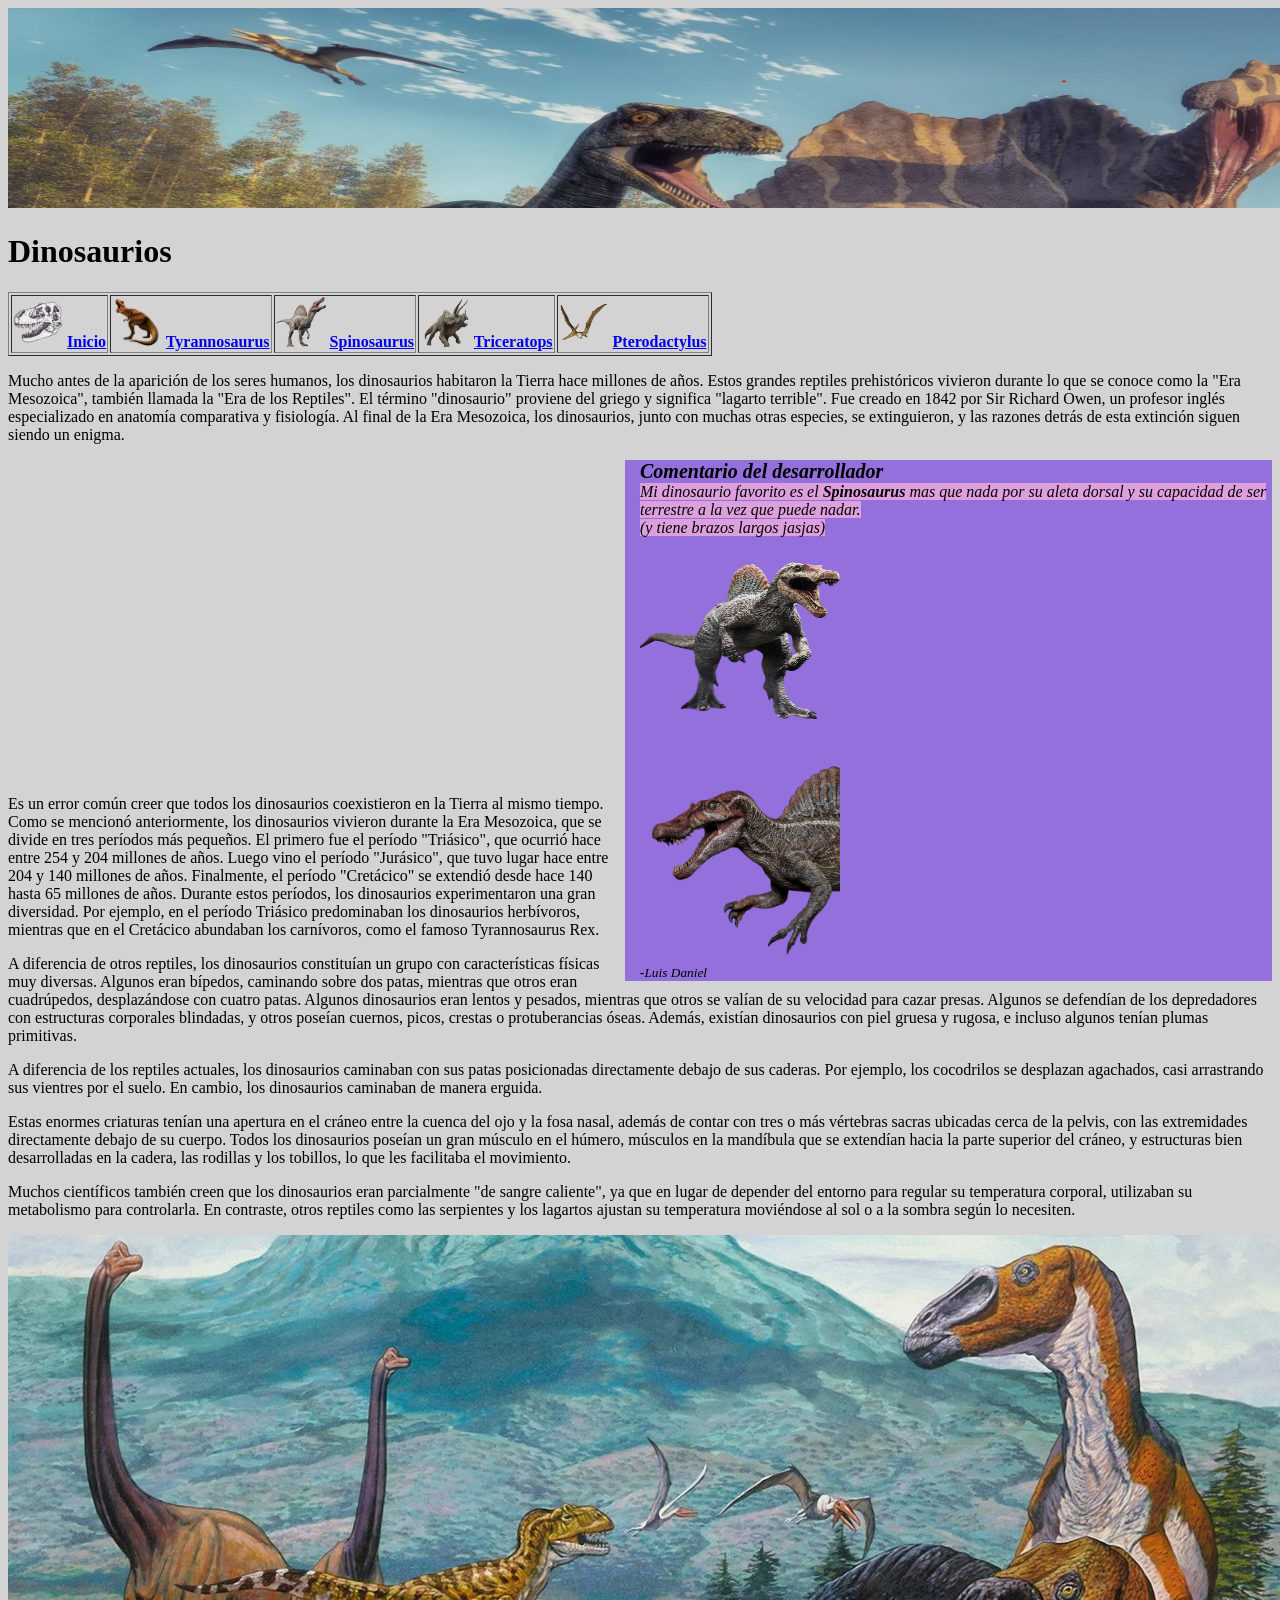
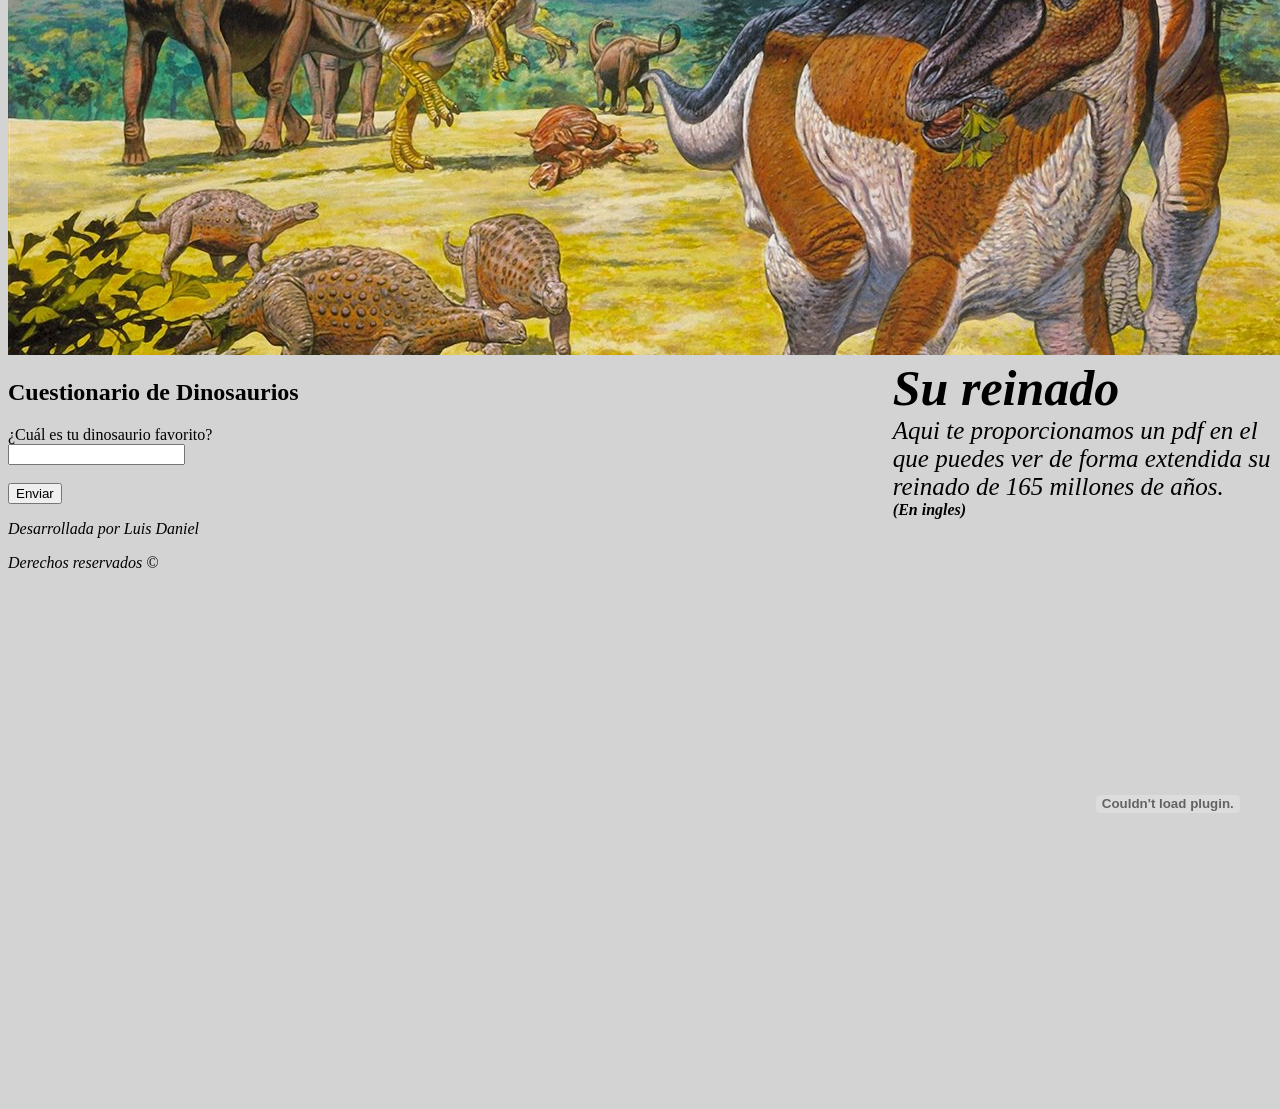
<file: index.html>
<!DOCTYPE html>
<html lang="en">
<head>
    <link rel="stylesheet" href="style.css">
    <meta charset="UTF-8">
    <meta name="viewport" content="width=device-width, initial-scale=1.0">
    
    <title>Dinosaurios</title>
</head>

    <img src="Screenshot 2024-08-23 225216.jpg" width="1895" height="200">
<body>

    <header>
        <h1>Dinosaurios</h1>

        <nav>

            <table border="1px" >
                <tr>
                    <th>
                        <img src="Main.png" width="50" height="50">
                        <a href="index.html">Inicio</a>
                    </th>

                    <th>
                        <img src="tyrannosaurus-rex-free-png-images.png" width="50" height="50">
                       <a href="Tyrannosaurus.html">Tyrannosaurus</a>
                    </th>
                    <th>
                        <img src="Spino.png" width="50" height="50" >
                        <a href="Spinosaurus.html">Spinosaurus</a>
                    </th>
                    <th>
                        <img src="Trike.png" width="50" height="50">
                        <a href="Triceratops.html">Triceratops</a>
                    </th>
                    <th>
                        <img src="Ptera.png" width="50" height="50">
                        <a href="Pterodactylus.html">Pterodactylus</a>
                    </th>
                </tr>
               
            </table>
            
            <main>

                <p>
                    Mucho antes de la aparición de los seres humanos, los dinosaurios habitaron la Tierra hace millones de años. Estos grandes reptiles prehistóricos vivieron durante lo que se conoce como la "Era Mesozoica", también llamada la "Era de los Reptiles". El término "dinosaurio" proviene del griego y significa "lagarto terrible". Fue creado en 1842 por Sir Richard Owen, un profesor inglés especializado en anatomía comparativa y fisiología. Al final de la Era Mesozoica, los dinosaurios, junto con muchas otras especies, se extinguieron, y las razones detrás de esta extinción siguen siendo un enigma.
                </p>

                <iframe width="600" height="315" src="https://www.youtube.com/embed/_6SYA6OUrdU?si=Eaju0pKtAET9_5sD" title="YouTube video player" frameborder="0" allow="accelerometer; autoplay; clipboard-write; encrypted-media; gyroscope; picture-in-picture; web-share" referrerpolicy="strict-origin-when-cross-origin" allowfullscreen></iframe> 
                <aside2>
                    <span style="font-size: 20px;"><b>Comentario del desarrollador</b></span>
                    <br><span style="font-size: 15; background-color:plum;">Mi dinosaurio favorito es el <b>Spinosaurus</b> mas que nada por su aleta dorsal y su capacidad de ser terrestre a la vez que puede nadar. 
                        <br>(y tiene brazos largos jasjas)</span>
                    <br><img src="spinos.png" width="200" height="200" alt=""> &nbsp;&nbsp;&nbsp;&nbsp;&nbsp;&nbsp;&nbsp;&nbsp;&nbsp;&nbsp;&nbsp;&nbsp;&nbsp;&nbsp;&nbsp;&nbsp;&nbsp;&nbsp;&nbsp;&nbsp;&nbsp;&nbsp;&nbsp;&nbsp;&nbsp;&nbsp;&nbsp;&nbsp;&nbsp;&nbsp;&nbsp;&nbsp;&nbsp;&nbsp;&nbsp;&nbsp;&nbsp;&nbsp;&nbsp;&nbsp;&nbsp;&nbsp;&nbsp;&nbsp;&nbsp;&nbsp;&nbsp;&nbsp;&nbsp;&nbsp;&nbsp;&nbsp;&nbsp;&nbsp;&nbsp;&nbsp;&nbsp;&nbsp;&nbsp;&nbsp;&nbsp;&nbsp;&nbsp;&nbsp;&nbsp;&nbsp;&nbsp;&nbsp;&nbsp;&nbsp;&nbsp;&nbsp;&nbsp;&nbsp;&nbsp;&nbsp;&nbsp;&nbsp;&nbsp;&nbsp;&nbsp;&nbsp;&nbsp;&nbsp;&nbsp;&nbsp;&nbsp;&nbsp;&nbsp;&nbsp;&nbsp;&nbsp;&nbsp;&nbsp;&nbsp;&nbsp;&nbsp;&nbsp;&nbsp;&nbsp;&nbsp;&nbsp;&nbsp;&nbsp;&nbsp;&nbsp;&nbsp;&nbsp;&nbsp;&nbsp;&nbsp;&nbsp;&nbsp;&nbsp;&nbsp;&nbsp;&nbsp;&nbsp;&nbsp;&nbsp;&nbsp;&nbsp;&nbsp;&nbsp;&nbsp;&nbsp;&nbsp;&nbsp;&nbsp;&nbsp;&nbsp;&nbsp;&nbsp; <img src="spinosa.png"  height="200" width="200">

                    <br><small><b>-</b>Luis Daniel</small>
                </aside2>


                <p>Es un error común creer que todos los dinosaurios coexistieron en la Tierra al mismo tiempo. Como se mencionó anteriormente, los dinosaurios vivieron durante la Era Mesozoica, que se divide en tres períodos más pequeños. El primero fue el período "Triásico", que ocurrió hace entre 254 y 204 millones de años. Luego vino el período "Jurásico", que tuvo lugar hace entre 204 y 140 millones de años. Finalmente, el período "Cretácico" se extendió desde hace 140 hasta 65 millones de años. Durante estos períodos, los dinosaurios experimentaron una gran diversidad. Por ejemplo, en el período Triásico predominaban los dinosaurios herbívoros, mientras que en el Cretácico abundaban los carnívoros, como el famoso Tyrannosaurus Rex.</p>
                

                <p>A diferencia de otros reptiles, los dinosaurios constituían un grupo con características físicas muy diversas. Algunos eran bípedos, caminando sobre dos patas, mientras que otros eran cuadrúpedos, desplazándose con cuatro patas. Algunos dinosaurios eran lentos y pesados, mientras que otros se valían de su velocidad para cazar presas. Algunos se defendían de los depredadores con estructuras corporales blindadas, y otros poseían cuernos, picos, crestas o protuberancias óseas. Además, existían dinosaurios con piel gruesa y rugosa, e incluso algunos tenían plumas primitivas.</p>

                <p>A diferencia de los reptiles actuales, los dinosaurios caminaban con sus patas posicionadas directamente debajo de sus caderas. Por ejemplo, los cocodrilos se desplazan agachados, casi arrastrando sus vientres por el suelo. En cambio, los dinosaurios caminaban de manera erguida.</p>

                <p>Estas enormes criaturas tenían una apertura en el cráneo entre la cuenca del ojo y la fosa nasal, además de contar con tres o más vértebras sacras ubicadas cerca de la pelvis, con las extremidades directamente debajo de su cuerpo. Todos los dinosaurios poseían un gran músculo en el húmero, músculos en la mandíbula que se extendían hacia la parte superior del cráneo, y estructuras bien desarrolladas en la cadera, las rodillas y los tobillos, lo que les facilitaba el movimiento.</p>

                <p>Muchos científicos también creen que los dinosaurios eran parcialmente "de sangre caliente", ya que en lugar de depender del entorno para regular su temperatura corporal, utilizaban su metabolismo para controlarla. En contraste, otros reptiles como las serpientes y los lagartos ajustan su temperatura moviéndose al sol o a la sombra según lo necesiten.</p>

                

                <img src="dinosaurios-australia_0debc1ca_1280x720.jpg" alt="">


                    <aside1>
                        <span style="font-size: 50px;"><b>Su reinado</b></span>
                        <br><span style="font-size: 25px;">Aqui te proporcionamos un pdf en el que puedes ver de forma extendida su reinado de 165 millones de años.</span>
                        <br><b>(En ingles)</b>
                        <embed src="https://www.uc.edu/content/dam/refresh/cont-ed-62/olli/dinosaurs.pdf" width="550" height="570" type="">
                        <p></p>
                    </aside1>

                    <h1>Cuestionario de Dinosaurios</h1>
                    <form onsubmit="mostrarRespuesta(); return false;">
                        <label for="dinosaurio">¿Cuál es tu dinosaurio favorito?</label><br>
                        <input type="text" id="dinosaurio" name="dinosaurio" required><br><br>
                        <input type="submit" value="Enviar">
                    </form>

                    <footer>
                      <address>
                        <p>Desarrollada por Luis Daniel</p>
                        <p>Derechos reservados &copy;</p>
                      </address>
        
                    </footer>
                    
        
            </main>

        </nav>
        
    
    </header>

    <script src="script.js" type="text/JavaScript"></script>
</body>
</html>
</file>
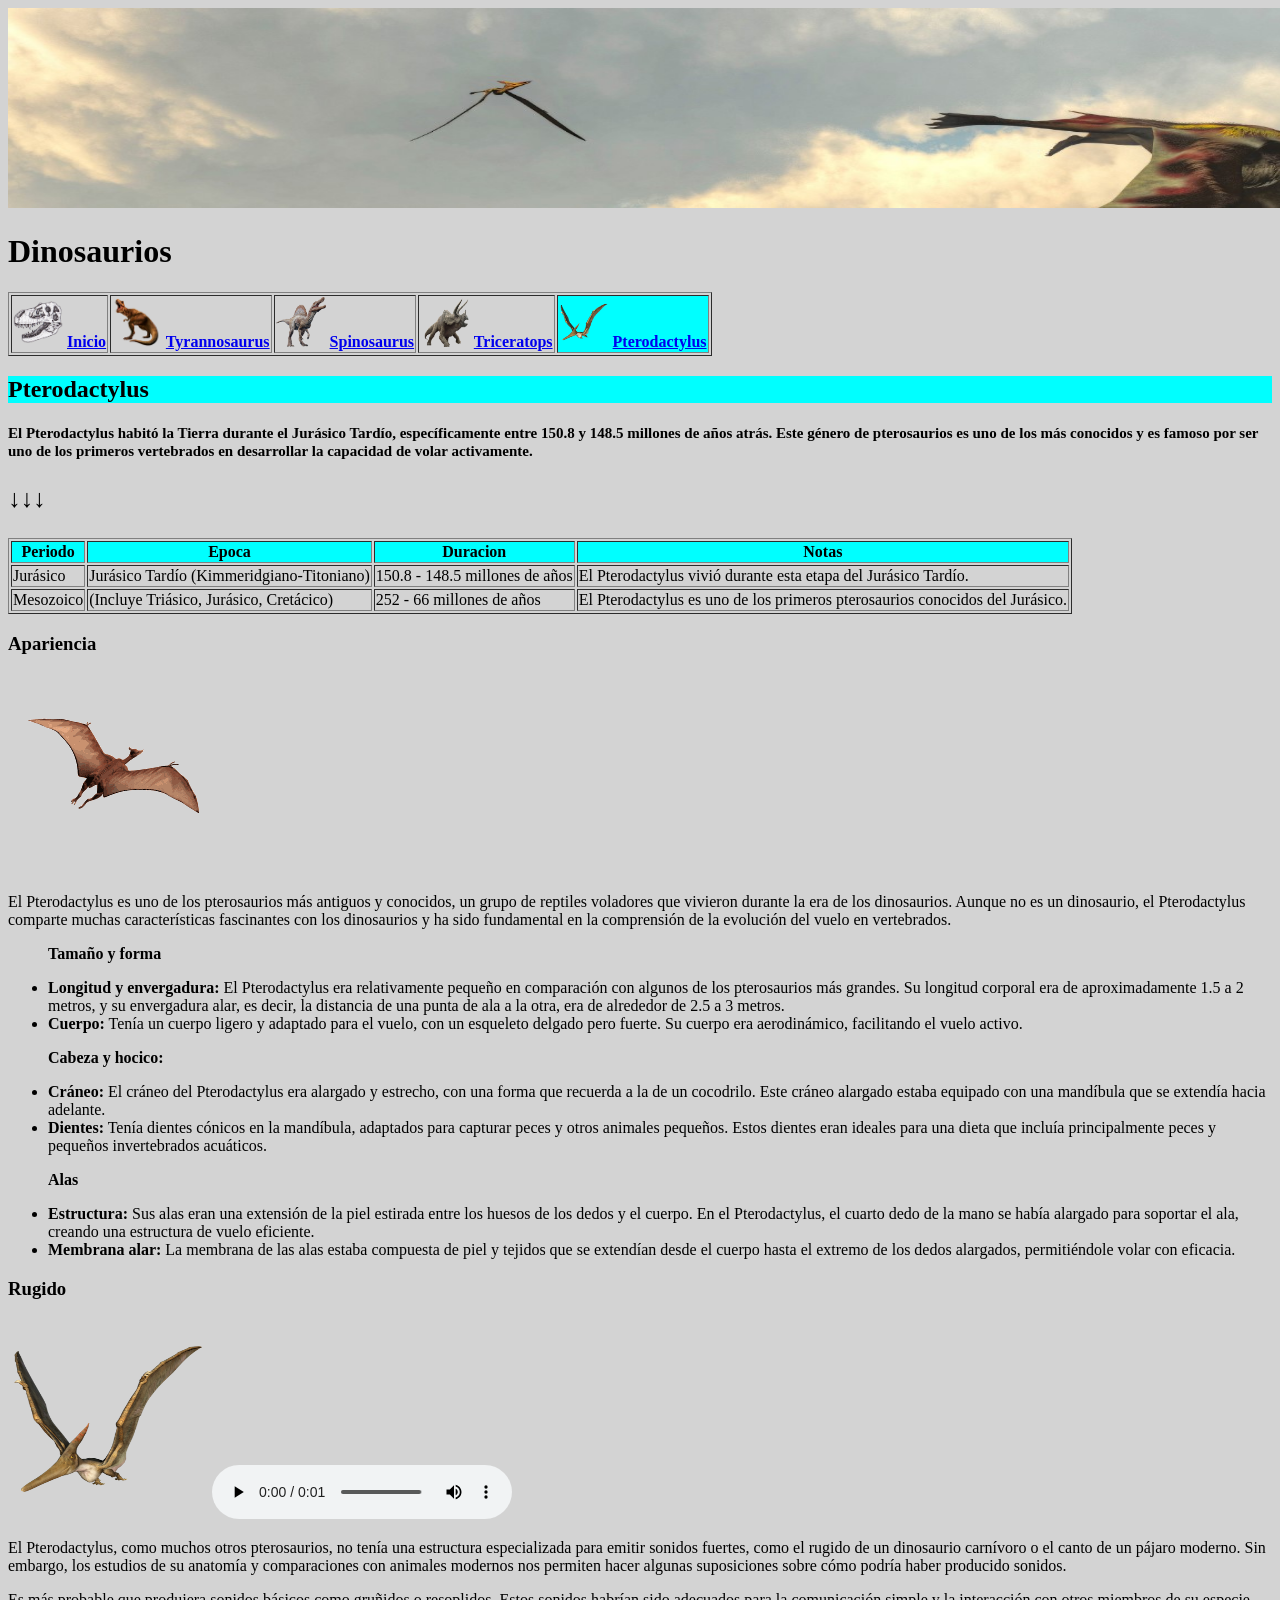
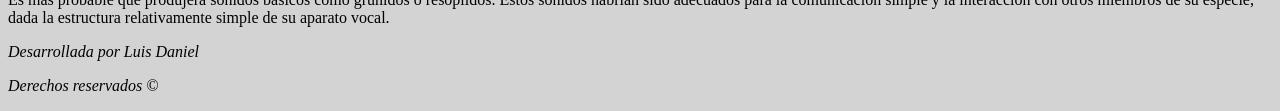
<file: Pterodactylus.html>
<!DOCTYPE html>
<html lang="en">
<head>
    <link rel="stylesheet" href="style.css">
    <meta charset="UTF-8">
    <meta name="viewport" content="width=device-width, initial-scale=1.0">
    
    <title>Dinosaurios</title>
</head>

    <img src="Pteroda.jpg" width="1895" height="200">
<body>

    <header>
        <h1>Dinosaurios</h1>

        <nav>
            <table border="1px" >
                <tr>
                    <th>
                        <img src="Main.png" width="50" height="50">
                        <a href="index.html">Inicio</a>
                    </th>

                    <th>
                        <img src="tyrannosaurus-rex-free-png-images.png" width="50" height="50">
                       <a href="Tyrannosaurus.html">Tyrannosaurus</a>
                    </th>
                    <th>
                        <img src="Spino.png" width="50" height="50" >
                        <a href="Spinosaurus.html">Spinosaurus</a>
                    </th>
                    <th>
                        <img src="Trike.png" width="50" height="50">
                        <a href="Triceratops.html">Triceratops</a>
                    </th>
                    <th class="Ptera">
                        <img src="Ptera.png" width="50" height="50">
                        <a href="Pterodactylus.html">Pterodactylus</a>
                    </th>
                </tr>
               
            </table>
        </nav>

        <h2 class="Ptera">Pterodactylus</h2>

        <h4><span style="font-size: 15px; font-family:Georgia, 'Times New Roman', Times, serif;">El Pterodactylus habitó la Tierra durante el Jurásico Tardío, específicamente entre 150.8 y 148.5 millones de años atrás. Este género de pterosaurios es uno de los más conocidos y es famoso por ser uno de los primeros vertebrados en desarrollar la capacidad de volar activamente.</span></h4>
        <span style="font-size: 25px;"><p><b>&darr;&darr;&darr;</b></p></span>
        <table border="1px">
            <tr class="Ptera">
                <th><b>Periodo</b></th>
                <th><b>Epoca</b></th>
                <th><b>Duracion</b></th>
                <th><b>Notas</b></th>
            </tr>
            <tr>
                <td>Jurásico</td>
                <td>Jurásico Tardío (Kimmeridgiano-Titoniano)</td>
                <td>150.8 - 148.5 millones de años</td>
                <td>El Pterodactylus vivió durante esta etapa del Jurásico Tardío.</td>
            </tr>
            <tr>
                <td>Mesozoico</td>
                <td>(Incluye Triásico, Jurásico, Cretácico)</td>
                <td>252 - 66 millones de años</td>
                <td>El Pterodactylus es uno de los primeros pterosaurios conocidos del Jurásico.</td>
            </tr>
        </table>
            
            <main>

                <h3>Apariencia</h3>
                <img src="Ptera.gif" alt="">
                <p>El Pterodactylus es uno de los pterosaurios más antiguos y conocidos, un grupo de reptiles voladores que vivieron durante la era de los dinosaurios. Aunque no es un dinosaurio, el Pterodactylus comparte muchas características fascinantes con los dinosaurios y ha sido fundamental en la comprensión de la evolución del vuelo en vertebrados.</p>
                <ul>
                    <p><b>Tamaño y forma</b></p>
                    <li><b>Longitud y envergadura:</b> El Pterodactylus era relativamente pequeño en comparación con algunos de los pterosaurios más grandes. Su longitud corporal era de aproximadamente 1.5 a 2 metros, y su envergadura alar, es decir, la distancia de una punta de ala a la otra, era de alrededor de 2.5 a 3 metros.</li>
                    <li><b>Cuerpo:</b> Tenía un cuerpo ligero y adaptado para el vuelo, con un esqueleto delgado pero fuerte. Su cuerpo era aerodinámico, facilitando el vuelo activo.</li>
                    <p><b>Cabeza y hocico:</b></p>
                    <li><b>Cráneo:</b> El cráneo del Pterodactylus era alargado y estrecho, con una forma que recuerda a la de un cocodrilo. Este cráneo alargado estaba equipado con una mandíbula que se extendía hacia adelante.</li>
                    <li><b>Dientes:</b> Tenía dientes cónicos en la mandíbula, adaptados para capturar peces y otros animales pequeños. Estos dientes eran ideales para una dieta que incluía principalmente peces y pequeños invertebrados acuáticos.</li>
                    <p><b>Alas</b></p>
                    <li><b>Estructura:</b> Sus alas eran una extensión de la piel estirada entre los huesos de los dedos y el cuerpo. En el Pterodactylus, el cuarto dedo de la mano se había alargado para soportar el ala, creando una estructura de vuelo eficiente.</li>
                    <li><b>Membrana alar:</b> La membrana de las alas estaba compuesta de piel y tejidos que se extendían desde el cuerpo hasta el extremo de los dedos alargados, permitiéndole volar con eficacia.</li>
                </ul>

                <h3>Rugido</h3>
                <img src="Ptera.png" width="200" height="200" alt="">
                <audio controls src="Ptera.ogg"></audio>
                <p>El Pterodactylus, como muchos otros pterosaurios, no tenía una estructura especializada para emitir sonidos fuertes, como el rugido de un dinosaurio carnívoro o el canto de un pájaro moderno. Sin embargo, los estudios de su anatomía y comparaciones con animales modernos nos permiten hacer algunas suposiciones sobre cómo podría haber producido sonidos.</p>
                <p>Es más probable que produjera sonidos básicos como gruñidos o resoplidos. Estos sonidos habrían sido adecuados para la comunicación simple y la interacción con otros miembros de su especie, dada la estructura relativamente simple de su aparato vocal.</p>

                

                    <footer>
                        <address>
                            <p>Desarrollada por Luis Daniel</p>
                            <p>Derechos reservados &copy;</p>
                          </address>
                    </footer>
                    
        
            </main>

        
        
    
    </header>
    
</body>
</html>
</file>
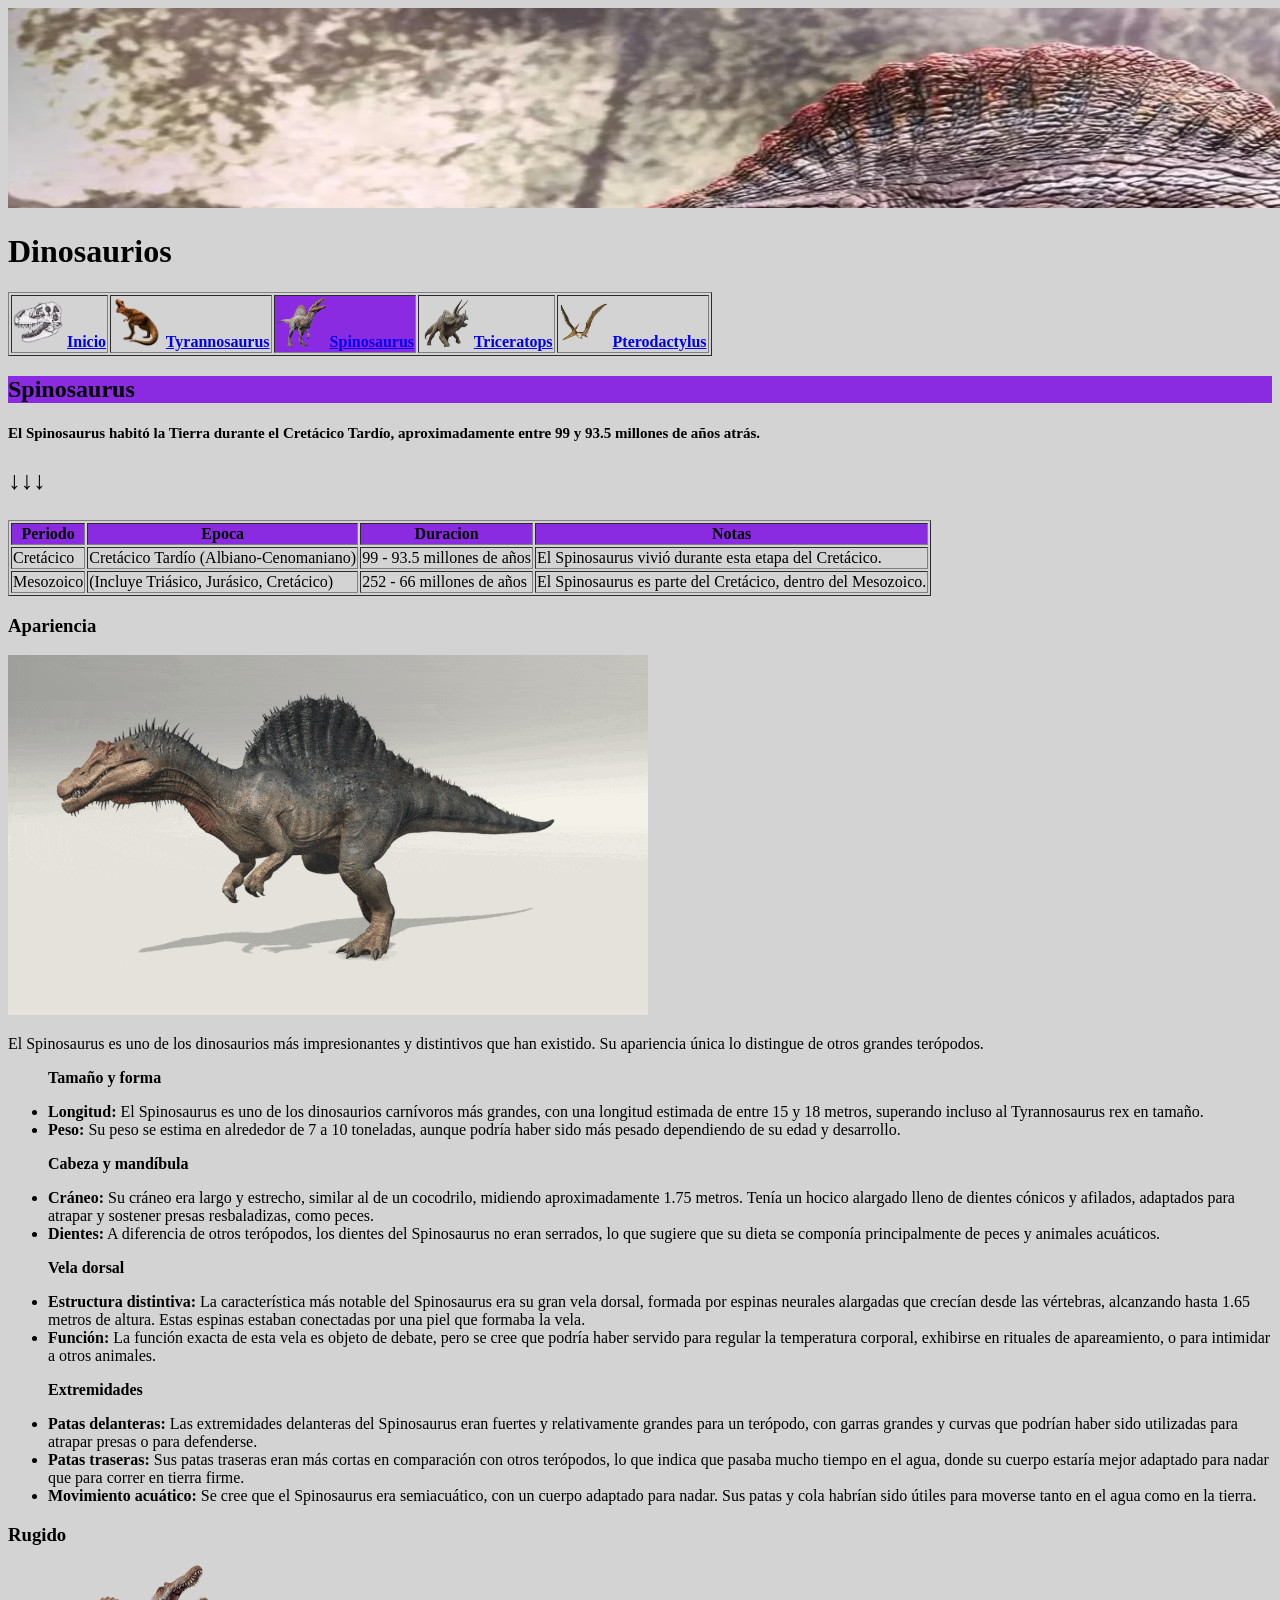
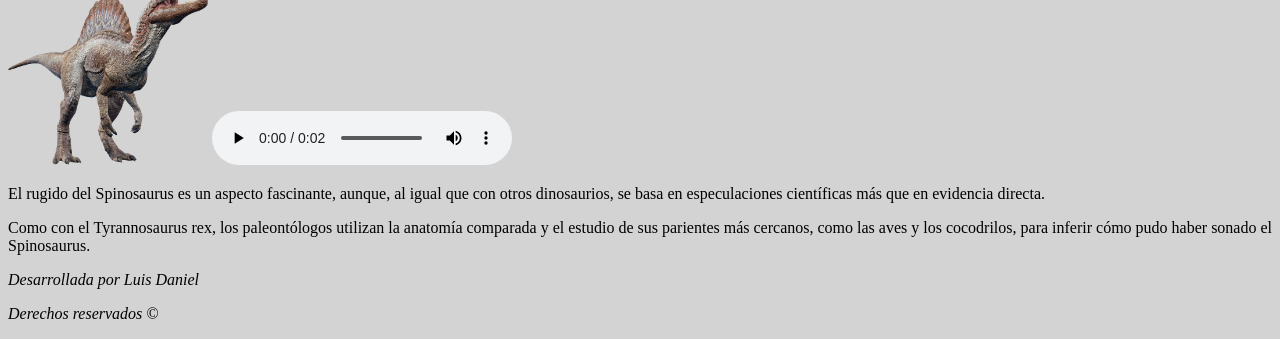
<file: Spinosaurus.html>
<!DOCTYPE html>
<html lang="en">
<head>
    <link rel="stylesheet" href="style.css">
    <meta charset="UTF-8">
    <meta name="viewport" content="width=device-width, initial-scale=1.0">
    
    <title>Dinosaurios</title>
</head>

    <img src="Spino.jpg" width="1895" height="200">
<body>

    <header>
        <h1>Dinosaurios</h1>

        <nav>
            <table border="1px" >
                <tr>
                    <th>
                        <img src="Main.png" width="50" height="50">
                        <a href="index.html">Inicio</a>
                    </th>

                    <th>
                        <img src="tyrannosaurus-rex-free-png-images.png" width="50" height="50">
                       <a href="Tyrannosaurus.html">Tyrannosaurus</a>
                    </th>
                    <th class="Spino">
                        <img src="Spino.png" width="50" height="50" >
                        <a href="Spinosaurus.html">Spinosaurus</a>
                    </th>
                    <th>
                        <img src="Trike.png" width="50" height="50">
                        <a href="Triceratops.html">Triceratops</a>
                    </th>
                    <th>
                        <img src="Ptera.png" width="50" height="50">
                        <a href="Pterodactylus.html">Pterodactylus</a>
                    </th>
                </tr>
               
            </table>
        </nav>

        <h2 class="Spino">Spinosaurus</h2>

        <h4><span style="font-size: 15px; font-family:Georgia, 'Times New Roman', Times, serif;">El Spinosaurus habitó la Tierra durante el Cretácico Tardío, aproximadamente entre 99 y 93.5 millones de años atrás.</span></h4>
        <span style="font-size: 25px;"><p><b>&darr;&darr;&darr;</b></p></span>
        <table border="1px">
            <tr class="Spino">
                <th><b>Periodo</b></th>
                <th><b>Epoca</b></th>
                <th><b>Duracion</b></th>
                <th><b>Notas</b></th>
            </tr>
            <tr>
                <td>Cretácico</td>
                <td>Cretácico Tardío (Albiano-Cenomaniano)</td>
                <td>99 - 93.5 millones de años</td>
                <td>El Spinosaurus vivió durante esta etapa del Cretácico.</td>
            </tr>
            <tr>
                <td>Mesozoico</td>
                <td>(Incluye Triásico, Jurásico, Cretácico)</td>
                <td>252 - 66 millones de años</td>
                <td>El Spinosaurus es parte del Cretácico, dentro del Mesozoico.</td>
            </tr>
        </table>

            <main>

                <h3>Apariencia</h3>
                <img src="Spinogif.gif" alt="">
                <p>El Spinosaurus es uno de los dinosaurios más impresionantes y distintivos que han existido. Su apariencia única lo distingue de otros grandes terópodos.</p>
                <ul>
                    <p><b>Tamaño y forma</b></p>
                    <li><b>Longitud:</b> El Spinosaurus es uno de los dinosaurios carnívoros más grandes, con una longitud estimada de entre 15 y 18 metros, superando incluso al Tyrannosaurus rex en tamaño.</li>
                    <li><b>Peso:</b> Su peso se estima en alrededor de 7 a 10 toneladas, aunque podría haber sido más pesado dependiendo de su edad y desarrollo.</li>
                    <p><b>Cabeza y mandíbula</b></p>
                    <li><b>Cráneo:</b> Su cráneo era largo y estrecho, similar al de un cocodrilo, midiendo aproximadamente 1.75 metros. Tenía un hocico alargado lleno de dientes cónicos y afilados, adaptados para atrapar y sostener presas resbaladizas, como peces.</li>
                    <li><b>Dientes:</b> A diferencia de otros terópodos, los dientes del Spinosaurus no eran serrados, lo que sugiere que su dieta se componía principalmente de peces y animales acuáticos.</li>
                    <p><b>Vela dorsal</b></p>
                    <li><b>Estructura distintiva:</b> La característica más notable del Spinosaurus era su gran vela dorsal, formada por espinas neurales alargadas que crecían desde las vértebras, alcanzando hasta 1.65 metros de altura. Estas espinas estaban conectadas por una piel que formaba la vela.</li>
                    <li><b>Función:</b> La función exacta de esta vela es objeto de debate, pero se cree que podría haber servido para regular la temperatura corporal, exhibirse en rituales de apareamiento, o para intimidar a otros animales.</li>
                    <p><b>Extremidades</b></p>
                    <li><b>Patas delanteras:</b> Las extremidades delanteras del Spinosaurus eran fuertes y relativamente grandes para un terópodo, con garras grandes y curvas que podrían haber sido utilizadas para atrapar presas o para defenderse.</li>
                    <li><b>Patas traseras:</b> Sus patas traseras eran más cortas en comparación con otros terópodos, lo que indica que pasaba mucho tiempo en el agua, donde su cuerpo estaría mejor adaptado para nadar que para correr en tierra firme.</li>
                    <li><b>Movimiento acuático:</b> Se cree que el Spinosaurus era semiacuático, con un cuerpo adaptado para nadar. Sus patas y cola habrían sido útiles para moverse tanto en el agua como en la tierra.</li>
                </ul>

                <h3>Rugido</h3>
                <img src="Spino.png" width="200" height="200" alt="">
                <audio controls src="Spinosound.ogg"></audio>
                <p>El rugido del Spinosaurus es un aspecto fascinante, aunque, al igual que con otros dinosaurios, se basa en especulaciones científicas más que en evidencia directa.</p>
                <p>Como con el Tyrannosaurus rex, los paleontólogos utilizan la anatomía comparada y el estudio de sus parientes más cercanos, como las aves y los cocodrilos, para inferir cómo pudo haber sonado el Spinosaurus.</p>

                

                    <footer>
                        <address>
                            <p>Desarrollada por Luis Daniel</p>
                            <p>Derechos reservados &copy;</p>
                          </address>
                    </footer>
                    
        
            </main>

        
        
    
    </header>
    
</body>
</html>
</file>
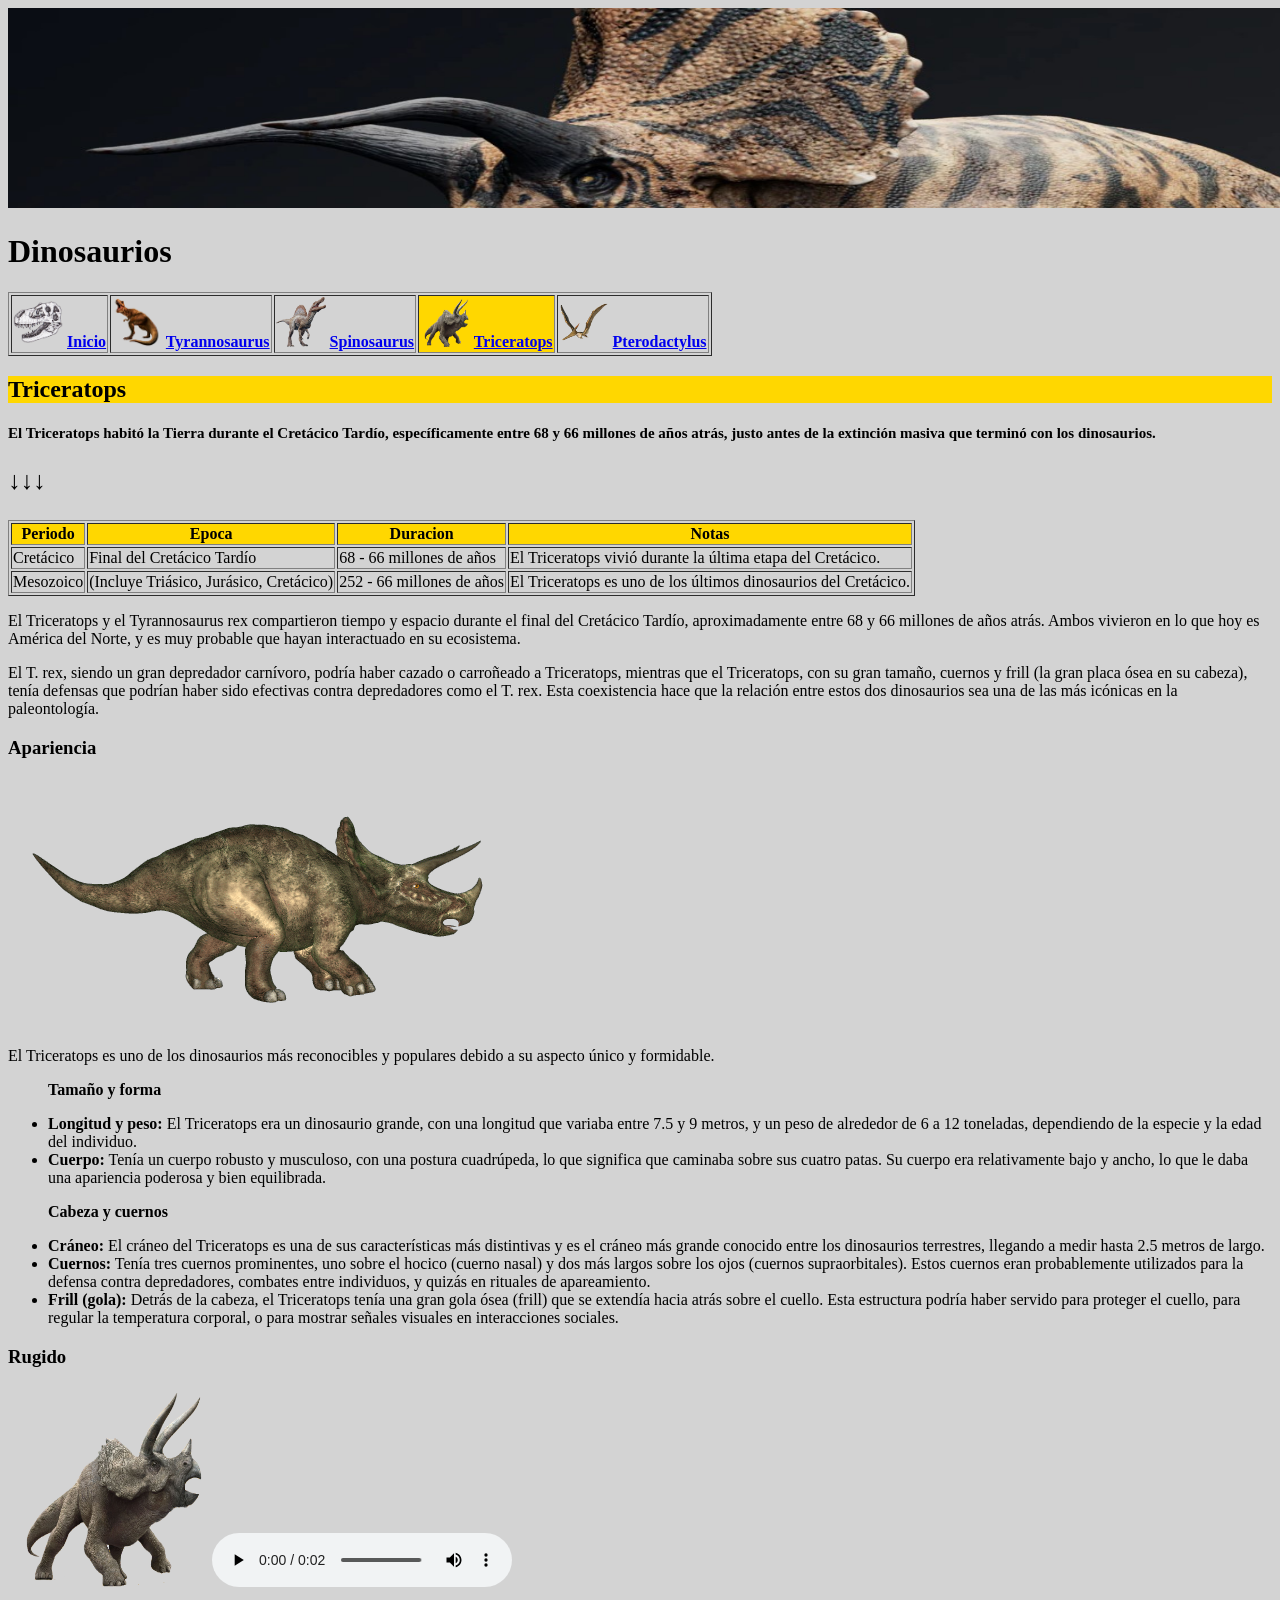
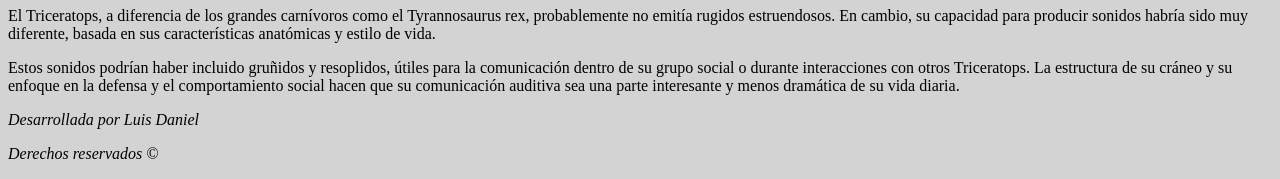
<file: Triceratops.html>
<!DOCTYPE html>
<html lang="en">
<head>
    <link rel="stylesheet" href="style.css">
    <meta charset="UTF-8">
    <meta name="viewport" content="width=device-width, initial-scale=1.0">
    
    <title>Dinosaurios</title>
</head>

    <img src="Tricer.jpg" width="1895" height="200">
<body>

    <header>
        <h1>Dinosaurios</h1>

        <nav>
            <table border="1px" >
                <tr>
                    <th>
                        <img src="Main.png" width="50" height="50">
                        <a href="index.html">Inicio</a>
                    </th>

                    <th>
                        <img src="tyrannosaurus-rex-free-png-images.png" width="50" height="50">
                       <a href="Tyrannosaurus.html">Tyrannosaurus</a>
                    </th>
                    <th>
                        <img src="Spino.png" width="50" height="50" >
                        <a href="Spinosaurus.html">Spinosaurus</a>
                    </th>
                    <th class="Trike">
                        <img src="Trike.png" width="50" height="50">
                        <a href="Triceratops.html">Triceratops</a>
                    </th>
                    <th>
                        <img src="Ptera.png" width="50" height="50">
                        <a href="Pterodactylus.html">Pterodactylus</a>
                    </th>
                </tr>
               
            </table>
        </nav>

        <h2 class="Trike">Triceratops</h2>

        <h4><span style="font-size: 15px; font-family:Georgia, 'Times New Roman', Times, serif;">El Triceratops habitó la Tierra durante el Cretácico Tardío, específicamente entre 68 y 66 millones de años atrás, justo antes de la extinción masiva que terminó con los dinosaurios.</span></h4>
        <span style="font-size: 25px;"><p><b>&darr;&darr;&darr;</b></p></span>
        <table border="1px">
            <tr class="Trike">
                <th><b>Periodo</b></th>
                <th><b>Epoca</b></th>
                <th><b>Duracion</b></th>
                <th><b>Notas</b></th>
            </tr>
            <tr>
                <td>Cretácico</td>
                <td>Final del Cretácico Tardío</td>
                <td>68 - 66 millones de años</td>
                <td>El Triceratops vivió durante la última etapa del Cretácico.</td>
            </tr>
            <tr>
                <td>Mesozoico</td>
                <td>(Incluye Triásico, Jurásico, Cretácico)</td>
                <td>252 - 66 millones de años</td>
                <td>El Triceratops es uno de los últimos dinosaurios del Cretácico.</td>
            </tr>
        </table>
        <p>El Triceratops y el Tyrannosaurus rex compartieron tiempo y espacio durante el final del Cretácico Tardío, aproximadamente entre 68 y 66 millones de años atrás. Ambos vivieron en lo que hoy es América del Norte, y es muy probable que hayan interactuado en su ecosistema.</p>
        <p>El T. rex, siendo un gran depredador carnívoro, podría haber cazado o carroñeado a Triceratops, mientras que el Triceratops, con su gran tamaño, cuernos y frill (la gran placa ósea en su cabeza), tenía defensas que podrían haber sido efectivas contra depredadores como el T. rex. Esta coexistencia hace que la relación entre estos dos dinosaurios sea una de las más icónicas en la paleontología.</p>

            <main>

                <h3>Apariencia</h3>
                <img src="Trike.gif" alt="">
                <p>El Triceratops es uno de los dinosaurios más reconocibles y populares debido a su aspecto único y formidable.</p>
                <ul>
                    <p><b>Tamaño y forma</b></p>
                    <li><b>Longitud y peso:</b> El Triceratops era un dinosaurio grande, con una longitud que variaba entre 7.5 y 9 metros, y un peso de alrededor de 6 a 12 toneladas, dependiendo de la especie y la edad del individuo.</li>
                    <li><b>Cuerpo:</b> Tenía un cuerpo robusto y musculoso, con una postura cuadrúpeda, lo que significa que caminaba sobre sus cuatro patas. Su cuerpo era relativamente bajo y ancho, lo que le daba una apariencia poderosa y bien equilibrada.</li>
                    <p><b>Cabeza y cuernos</b></p>
                    <li><b>Cráneo:</b> El cráneo del Triceratops es una de sus características más distintivas y es el cráneo más grande conocido entre los dinosaurios terrestres, llegando a medir hasta 2.5 metros de largo.</li>
                    <li><b>Cuernos:</b> Tenía tres cuernos prominentes, uno sobre el hocico (cuerno nasal) y dos más largos sobre los ojos (cuernos supraorbitales). Estos cuernos eran probablemente utilizados para la defensa contra depredadores, combates entre individuos, y quizás en rituales de apareamiento.</li>
                    <li><b>Frill (gola):</b> Detrás de la cabeza, el Triceratops tenía una gran gola ósea (frill) que se extendía hacia atrás sobre el cuello. Esta estructura podría haber servido para proteger el cuello, para regular la temperatura corporal, o para mostrar señales visuales en interacciones sociales.</li>
                </ul>

                <h3>Rugido</h3>
                <img src="Trike.png" width="200" height="200" alt="">
                <audio controls src="Trike.ogg"></audio>
                <p>El Triceratops, a diferencia de los grandes carnívoros como el Tyrannosaurus rex, probablemente no emitía rugidos estruendosos. En cambio, su capacidad para producir sonidos habría sido muy diferente, basada en sus características anatómicas y estilo de vida.</p>
                <p>Estos sonidos podrían haber incluido gruñidos y resoplidos, útiles para la comunicación dentro de su grupo social o durante interacciones con otros Triceratops. La estructura de su cráneo y su enfoque en la defensa y el comportamiento social hacen que su comunicación auditiva sea una parte interesante y menos dramática de su vida diaria.</p>

                


                    <footer>
                        <address>
                            <p>Desarrollada por Luis Daniel</p>
                            <p>Derechos reservados &copy;</p>
                          </address>
        
                    </footer>
                    
        
            </main>

        
        
    
    </header>
    
</body>
</html>
</file>
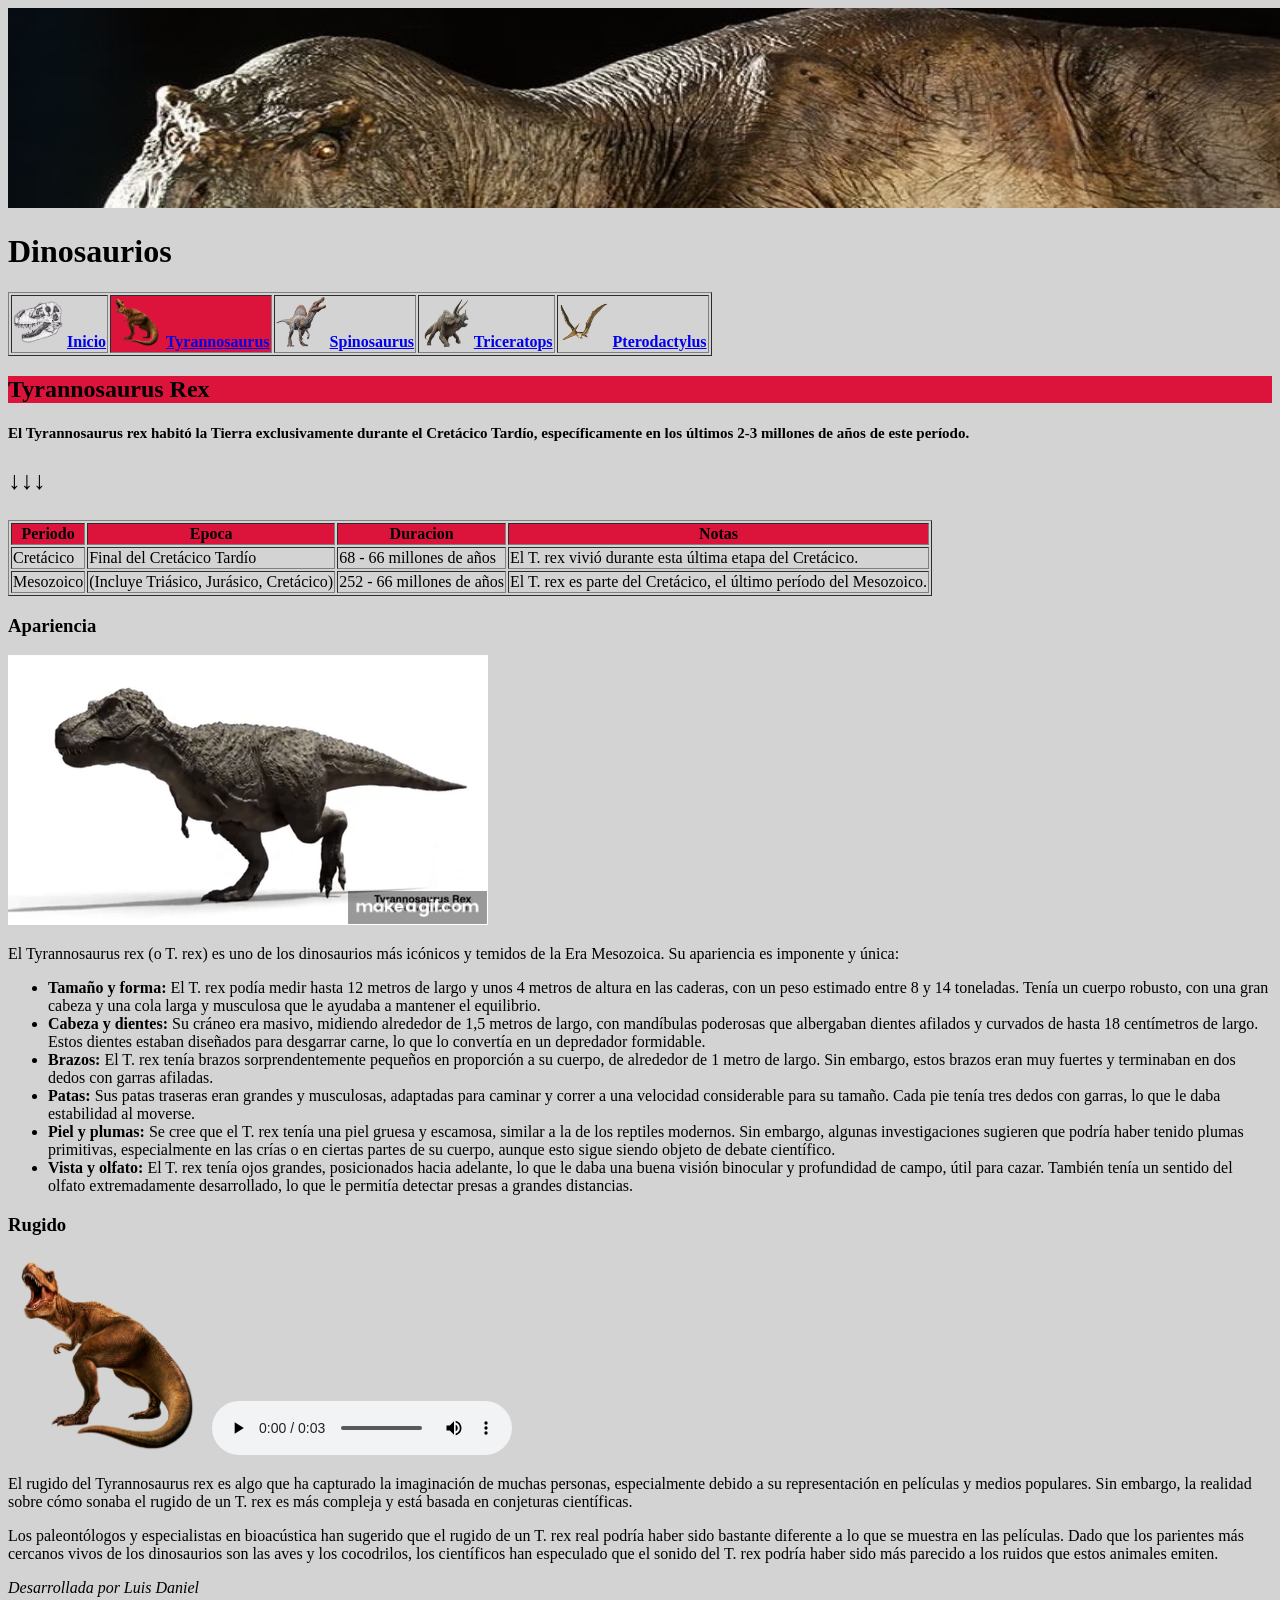
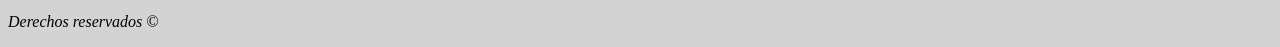
<file: Tyrannosaurus.html>
<!DOCTYPE html>
<html lang="en">
<head>
    <link rel="stylesheet" href="style.css">
    <meta charset="UTF-8">
    <meta name="viewport" content="width=device-width, initial-scale=1.0">
    
    <title>Dinosaurios</title>
</head>


    <img src="Screenshot 2024-08-24 010916.jpg" width="1895" height="200">
<body>

    <header>
        <h1>Dinosaurios</h1>

        <nav>
            <table border="1px" >
                <tr>
                    <th>
                        <img src="Main.png" width="50" height="50">
                        <a href="index.html">Inicio</a>
                    </th>

                    <th class="Tyranno">
                        <img src="tyrannosaurus-rex-free-png-images.png" width="50" height="50">
                       <a href="Tyrannosaurus.html">Tyrannosaurus</a>
                    </th>
                    <th>
                        <img src="Spino.png" width="50" height="50" >
                        <a href="Spinosaurus.html">Spinosaurus</a>
                    </th>
                    <th>
                        <img src="Trike.png" width="50" height="50">
                        <a href="Triceratops.html">Triceratops</a>
                    </th>
                    <th>
                        <img src="Ptera.png" width="50" height="50">
                        <a href="Pterodactylus.html">Pterodactylus</a>
                    </th>
                </tr>
               
            </table>
        </nav>

        <h2 class="Tyranno">Tyrannosaurus Rex</h2>

        <h4><span style="font-size: 15px; font-family:Georgia, 'Times New Roman', Times, serif;">El Tyrannosaurus rex habitó la Tierra exclusivamente durante el Cretácico Tardío, específicamente en los últimos 2-3 millones de años de este período.</span></h4>
        <span style="font-size: 25px;"><p><b>&darr;&darr;&darr;</b></p></span>
        <table border="1px">
            <tr class="Tyranno">
                <th><b>Periodo</b></th>
                <th><b>Epoca</b></th>
                <th><b>Duracion</b></th>
                <th><b>Notas</b></th>
            </tr>
            <tr>
                <td>Cretácico</td>
                <td>Final del Cretácico Tardío</td>
                <td>68 - 66 millones de años</td>
                <td>El T. rex vivió durante esta última etapa del Cretácico.</td>
            </tr>
            <tr>
                <td>Mesozoico</td>
                <td>(Incluye Triásico, Jurásico, Cretácico)</td>
                <td>252 - 66 millones de años</td>
                <td>El T. rex es parte del Cretácico, el último período del Mesozoico.</td>
            </tr>
        </table>
        
            <main>
                <h3>Apariencia</h3>
                <img src="Tyranno.gif" alt="">
                <p>El Tyrannosaurus rex (o T. rex) es uno de los dinosaurios más icónicos y temidos de la Era Mesozoica. Su apariencia es imponente y única:</p>
                <ul>
                    <li><b>Tamaño y forma:</b> El T. rex podía medir hasta 12 metros de largo y unos 4 metros de altura en las caderas, con un peso estimado entre 8 y 14 toneladas. Tenía un cuerpo robusto, con una gran cabeza y una cola larga y musculosa que le ayudaba a mantener el equilibrio.</li>
                    <li><b>Cabeza y dientes:</b> Su cráneo era masivo, midiendo alrededor de 1,5 metros de largo, con mandíbulas poderosas que albergaban dientes afilados y curvados de hasta 18 centímetros de largo. Estos dientes estaban diseñados para desgarrar carne, lo que lo convertía en un depredador formidable.</li>
                    <li><b>Brazos:</b> El T. rex tenía brazos sorprendentemente pequeños en proporción a su cuerpo, de alrededor de 1 metro de largo. Sin embargo, estos brazos eran muy fuertes y terminaban en dos dedos con garras afiladas.</li>
                    <li><b>Patas:</b> Sus patas traseras eran grandes y musculosas, adaptadas para caminar y correr a una velocidad considerable para su tamaño. Cada pie tenía tres dedos con garras, lo que le daba estabilidad al moverse.</li>
                    <li><b>Piel y plumas:</b> Se cree que el T. rex tenía una piel gruesa y escamosa, similar a la de los reptiles modernos. Sin embargo, algunas investigaciones sugieren que podría haber tenido plumas primitivas, especialmente en las crías o en ciertas partes de su cuerpo, aunque esto sigue siendo objeto de debate científico.</li>
                    <li><b>Vista y olfato:</b> El T. rex tenía ojos grandes, posicionados hacia adelante, lo que le daba una buena visión binocular y profundidad de campo, útil para cazar. También tenía un sentido del olfato extremadamente desarrollado, lo que le permitía detectar presas a grandes distancias.</li>
                </ul>

                <h3>Rugido</h3>
                <img src="tyrannosaurus-rex-free-png-images.png" width="200" height="200" alt="">
                <audio controls src="Rexsound.ogg"></audio>
                <p>El rugido del Tyrannosaurus rex es algo que ha capturado la imaginación de muchas personas, especialmente debido a su representación en películas y medios populares. Sin embargo, la realidad sobre cómo sonaba el rugido de un T. rex es más compleja y está basada en conjeturas científicas.</p>
                <p>Los paleontólogos y especialistas en bioacústica han sugerido que el rugido de un T. rex real podría haber sido bastante diferente a lo que se muestra en las películas. Dado que los parientes más cercanos vivos de los dinosaurios son las aves y los cocodrilos, los científicos han especulado que el sonido del T. rex podría haber sido más parecido a los ruidos que estos animales emiten.</p>


                


                    <footer>
                        <address>
                            <p>Desarrollada por Luis Daniel</p>
                            <p>Derechos reservados &copy;</p>
                          </address>
        
                    </footer>
                    
        
            </main>

        
        
    
    </header>
    
</body>
</html>
</file>
<file: style.css>
body {
    background-color:lightgray;



        aside2 {
        width: 50%;
        padding-left: 15px;
        margin-left: 15px;
        float: right;
        font-style: italic;
        background-color:mediumpurple;
        }

        aside1 {
        width: 30%;
        padding-left: 15px;
        margin-left: 15px;
        float: right;
        font-style: italic;
        background-color: lightgray;
        }

       .Ptera
        {
            background-color: aqua;
        }
        .Trike
        {
            background-color: gold;
        }


        .Tyranno
        {
            background-color: crimson;
        }

        .Spino
        {
            background-color: blueviolet;
        }
        .error
        {
            background-color: brown;
        }
    
}
</file>
